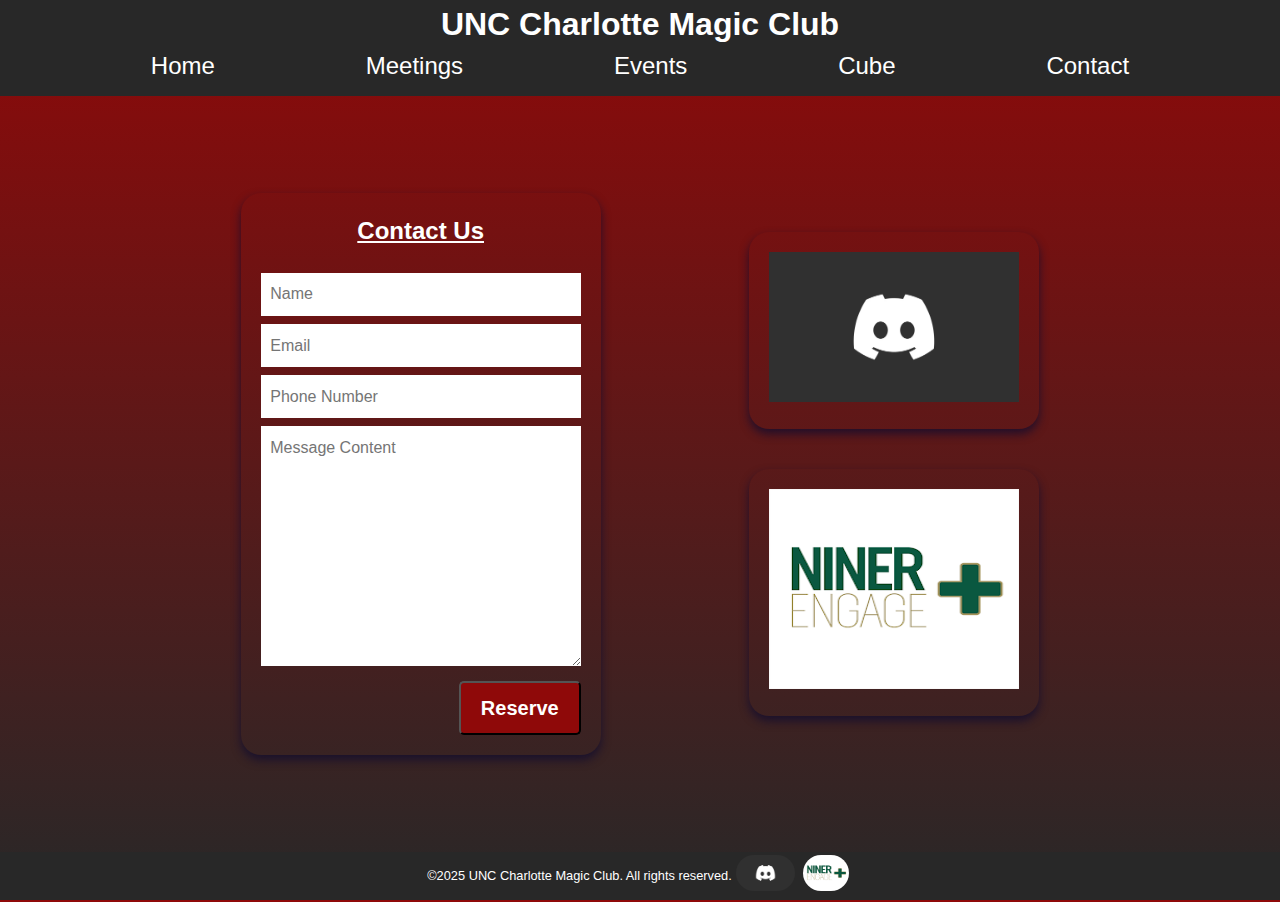
<file: contact.html>
<!DOCTYPE html>
<html lang="en">
<head>
  <meta charset="UTF-8">
  <meta http-equiv="X-UA-Compatible" content="IE=edge">
  <meta name="viewport" content="width=device-width, initial-scale=1.0">
  <meta name="author" content="Ailani Borges Lopez">
  <title>UNC Charlotte Magic Club</title>
  <link rel="icon" type="image/x-icon" href="images/MTGLogo.png">
  <link rel="stylesheet" href="css/style.css">
</head>
<body>
  <header>

    <h1>UNC Charlotte Magic Club</h1>

    <nav>
      <ul>
        <li><a href="index.html">Home</a></li>
        <li><a href="meetings.html">Meetings</a></li>
        <li><a href="events.html">Events</a></li>
        <li><a href="cubeRegistration.html">Cube</a></li>
        <li><a href="contact.html">Contact</a></li>
      </ul>
    </nav>
  </header>

  <main class="contact-main">
    <div class="contact-content">

      <h2>Contact Us</h2>

      <br>

      <form action="#">

        <div>
          <input type="text" name="name" id="name"
          placeholder="Name" required>
        </div>

        <div>
          <input type="email" name="email" id="email"
          placeholder="Email" required>
        </div>

        <div>
          <input type="tel" name="phone" id="phone"
          placeholder="Phone Number" required>
        </div>

        <div>
          <textarea name="message" id="message"
          placeholder="Message Content"></textarea>
        </div>

        <div class="btn">
          <input type="submit" name="submit" id="submit" value="Reserve">
        </div>

      </form>
    </div>

    <div class="contact-images">
      <div class="discord-image">
        <a href="https://discord.com/invite/szh7RYucxt" target="_blank">
          <img src="images/discord.png" alt="Discord Icon" width="250" height="150">
        </a>
      </div>
  
      <div class="niner-engage-image">
        <a href="https://ninerengage.charlotte.edu/organization/magic-the-gathering" target="_blank">
          <img src="images/ninerEngageIcon.png" alt="Niner Engage Icon" width="250" height="200">
        </a>
      </div>
    </div>

  </main>
  
  <footer>
    <p class="font-sm center-text">&copy;2025 UNC Charlotte Magic Club. All rights reserved.</p>

    <a href="https://discord.com/invite/szh7RYucxt" target="_blank">
      <img class="discord-img" src="images/discord.png" alt="Discord Icon" width="63" height="40">
    </a>

    <a href="https://ninerengage.charlotte.edu/organization/magic-the-gathering" target="_blank">
      <img class="niner-engage-img" src="images/ninerEngageIcon.png" alt="Niner Engage Icon" width="50" height="40">
    </a>
  </footer>
  
</body>
</html>
</file>
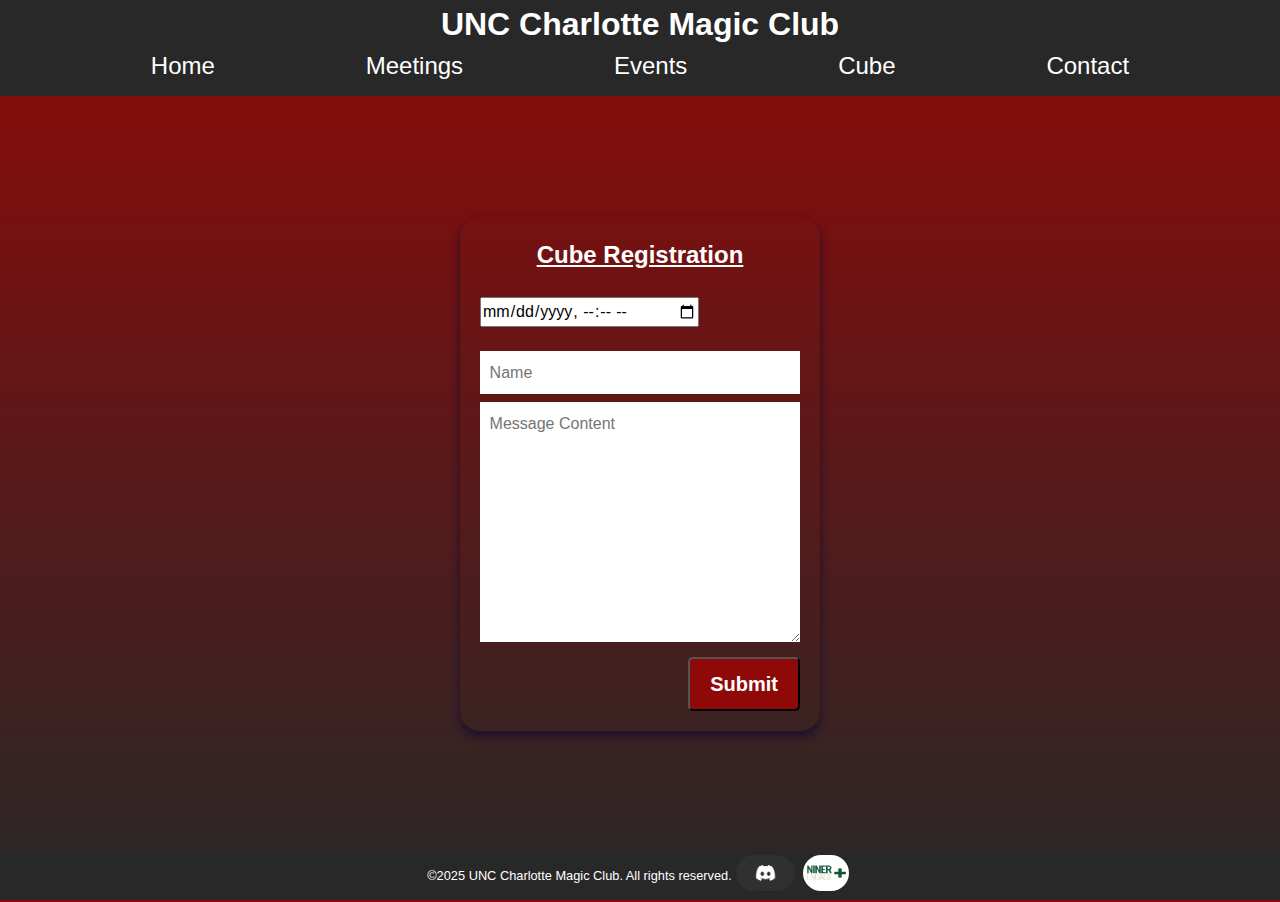
<file: cubeRegistration.html>
<!DOCTYPE html>
<html lang="en">
<head>
  <meta charset="UTF-8">
  <meta http-equiv="X-UA-Compatible" content="IE=edge">
  <meta name="viewport" content="width=device-width, initial-scale=1.0">
  <meta name="author" content="Ailani Borges Lopez">
  <title>UNC Charlotte Magic Club</title>
  <link rel="icon" type="image/x-icon" href="images/MTGLogo.png">
  <link rel="stylesheet" href="css/style.css">
</head>
<body>
  <header>

    <h1>UNC Charlotte Magic Club</h1>

    <nav>
      <ul>
        <li><a href="index.html">Home</a></li>
        <li><a href="meetings.html">Meetings</a></li>
        <li><a href="events.html">Events</a></li>
        <li><a href="cubeRegistration.html">Cube</a></li>
        <li><a href="contact.html">Contact</a></li>
      </ul>
    </nav>
  </header>

  <main>

    <form class="cube-content" action="#">

      <h2>Cube Registration</h2>

      <br> 

      <div>
        <input type="datetime-local" name="game-day" id="game-day" required>
      </div>

      <br>

      <div>
        <input type="text" name="name" id="name" placeholder="Name" required>
      </div>

      <div>
        <textarea name="message" id="message"
        placeholder="Message Content"></textarea>
      </div>

      <div class="btn">
        <input type="submit" name="submit" id="submit" value="Submit">
      </div>
    </form>
  </main>
  
  <footer>
    <p class="font-sm center-text">&copy;2025 UNC Charlotte Magic Club. All rights reserved.</p>
    
    <a href="https://discord.com/invite/szh7RYucxt" target="_blank">
      <img class="discord-img" src="images/discord.png" alt="Discord Icon" width="63" height="40">
    </a>

    <a href="https://ninerengage.charlotte.edu/organization/magic-the-gathering" target="_blank">
      <img class="niner-engage-img" src="images/ninerEngageIcon.png" alt="Niner Engage Icon" width="50" height="40">
    </a>
  </footer>
  
</body>
</html>
</file>
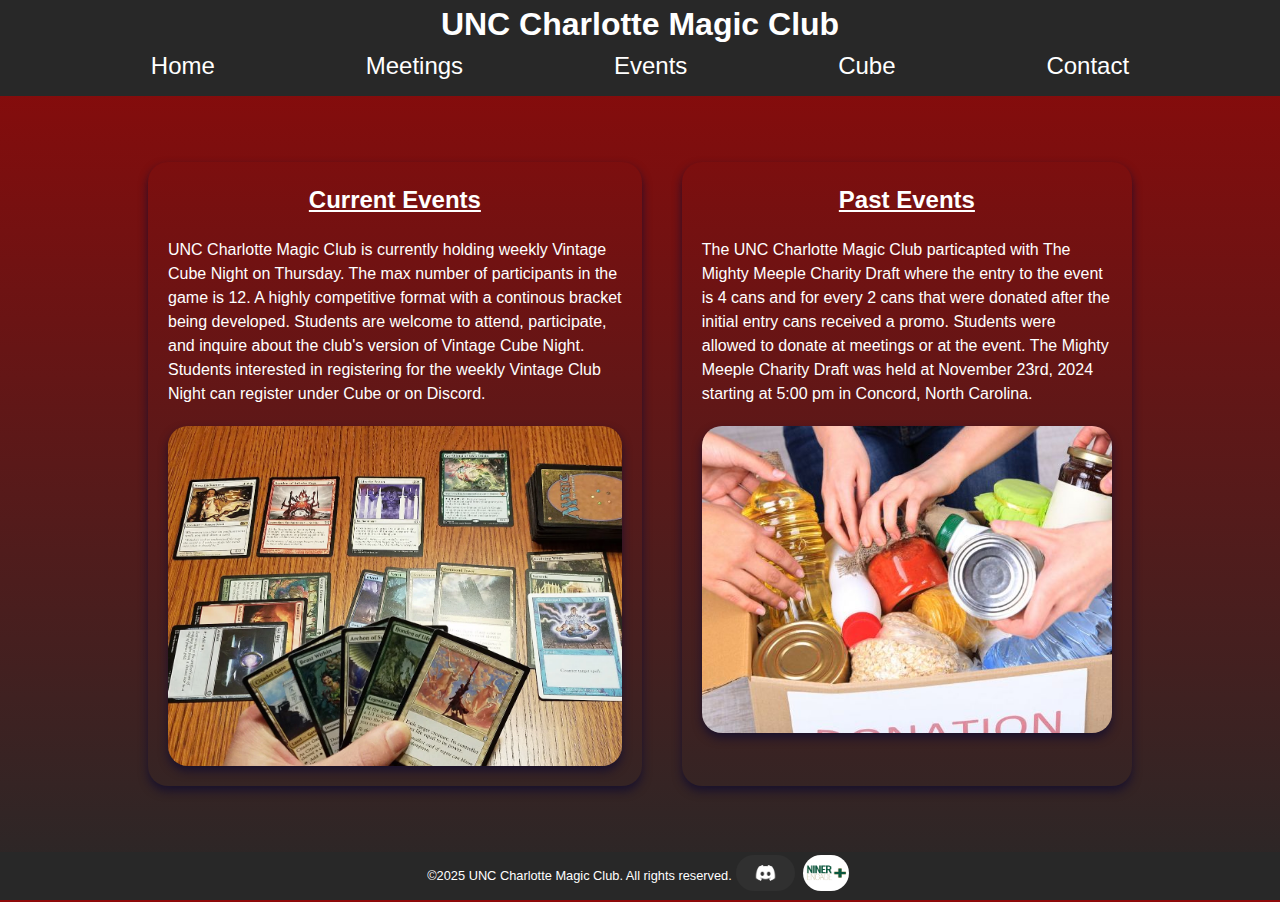
<file: events.html>
<!DOCTYPE html>
<html lang="en">
<head>
  <meta charset="UTF-8">
  <meta http-equiv="X-UA-Compatible" content="IE=edge">
  <meta name="viewport" content="width=device-width, initial-scale=1.0">
  <meta name="author" content="Ailani Borges Lopez">
  <title>UNC Charlotte Magic Club</title>
  <link rel="icon" type="image/x-icon" href="images/MTGLogo.png">
  <link rel="stylesheet" href="css/style.css">
</head>
<body>
  <header>

    <h1>UNC Charlotte Magic Club</h1>

    <nav>
      <ul>
        <li><a href="index.html">Home</a></li>
        <li><a href="meetings.html">Meetings</a></li>
        <li><a href="events.html">Events</a></li>
        <li><a href="cubeRegistration.html">Cube</a></li>
        <li><a href="contact.html">Contact</a></li>
      </ul>
    </nav>
  </header>
  
  <main>
    <div class="events">

      <div class="current-events">

        <h2>Current Events</h2>

        <p>UNC Charlotte Magic Club is currently holding weekly Vintage Cube Night on Thursday. The max number of participants in the game is 12. A highly competitive format with a continous bracket being developed. Students are welcome to attend, participate, and inquire about the club's version of Vintage Cube Night. Students interested in registering for the weekly Vintage Club Night can register under Cube or on Discord.</p>

        <img src="images/currentEvent.png" alt ="A basic Magic the Gathering cube setup." width="300" height="300">

      </div>

      <div class="past-events">

        <h2>Past Events</h2>

        <p>The UNC Charlotte Magic Club particapted with The Mighty Meeple Charity Draft where the entry to the event is 4 cans and for every 2 cans that were donated after the initial entry cans received a promo. Students were allowed to donate at meetings or at the event. The Mighty Meeple Charity Draft was held at November 23rd, 2024 starting at 5:00 pm in Concord, North Carolina.</p>

        <img src="images/pastEvent.png" alt ="A box of food donations." width="300" height="300">

      </div>

    </div>

  </main>

  <footer>
    <p class="font-sm center-text">&copy;2025 UNC Charlotte Magic Club. All rights reserved.</p>
    
    <a href="https://discord.com/invite/szh7RYucxt" target="_blank">
      <img class="discord-img" src="images/discord.png" alt="Discord Icon" width="63" height="40">
    </a>

    <a href="https://ninerengage.charlotte.edu/organization/magic-the-gathering" target="_blank">
      <img class="niner-engage-img" src="images/ninerEngageIcon.png" alt="Niner Engage Icon" width="50" height="40">
    </a>
  </footer>
  
</body>
</html>
</file>
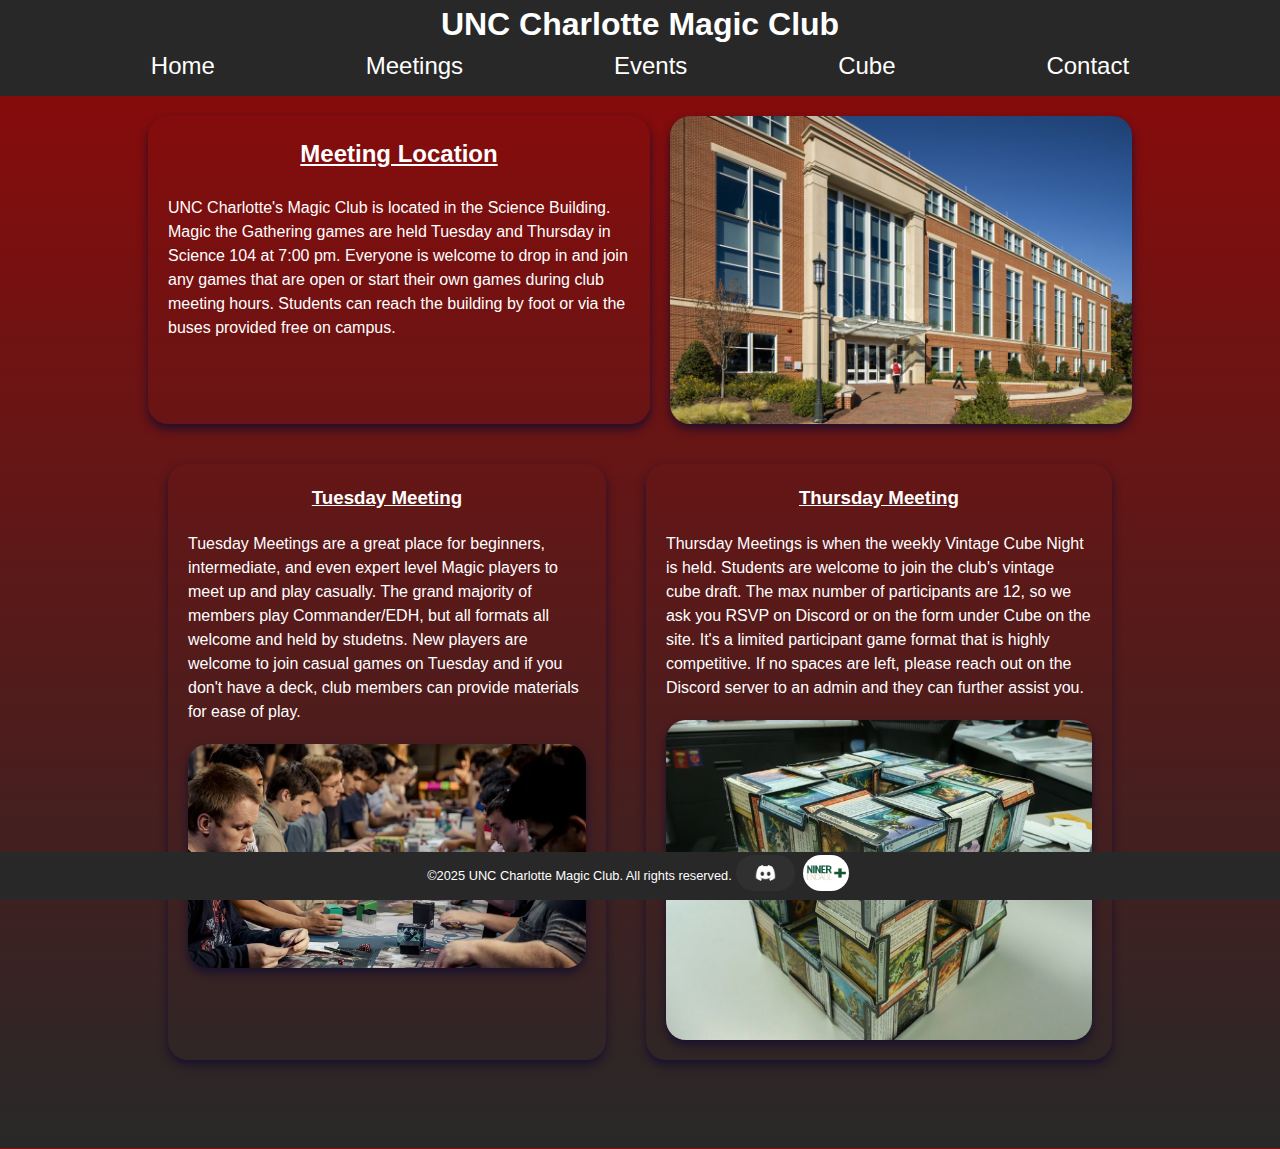
<file: meetings.html>
<!DOCTYPE html>
<html lang="en">
<head>
  <meta charset="UTF-8">
  <meta http-equiv="X-UA-Compatible" content="IE=edge">
  <meta name="viewport" content="width=device-width, initial-scale=1.0">
  <meta name="author" content="Ailani Borges Lopez">
  <title>UNC Charlotte Magic Club</title>
  <link rel="icon" type="image/x-icon" href="images/MTGLogo.png">
  <link rel="stylesheet" href="css/style.css">
</head>
<body>
  <header>

    <h1>UNC Charlotte Magic Club</h1>

    <nav>
      <ul>
        <li><a href="index.html">Home</a></li>
        <li><a href="meetings.html">Meetings</a></li>
        <li><a href="events.html">Events</a></li>
        <li><a href="cubeRegistration.html">Cube</a></li>
        <li><a href="contact.html">Contact</a></li>
      </ul>
    </nav>
  </header>

  <main class="meeting-main">

    <div class="meeting-container-content">
      <h2>Meeting Location</h2>

      <br>

      <p>UNC Charlotte's Magic Club is located in the Science Building. Magic the Gathering games are held Tuesday and Thursday in Science 104 at 7:00 pm. Everyone is welcome to drop in and join any games that are open or start their own games during club meeting hours. Students can reach the building by foot or via the buses provided free on campus.</p>
    
      </div>

      <div class="meeting-container-img">
      <img src="images/scienceBuilding.png" alt ="The Science Building at UNC Charlotte." width="300" height="300">
    </div>

    <div class="meetings">

    <div class="tuesday-container-content">

      <h3>Tuesday Meeting</h3>

      <p>Tuesday Meetings are a great place for beginners, intermediate, and even expert level Magic players to meet up and play casually. The grand majority of members play Commander/EDH, but all formats all welcome and held by studetns. New players are welcome to join casual games on Tuesday and if you don't have a deck, club members can provide materials for ease of play.</p>

      <img src="images/tuesdayMeeting.png" alt ="A Magic the Gathering commander game with three players." width="300" height="300">
      
    </div>

    <div class="thursday-container-content">

      <h3>Thursday Meeting</h3>

      <p>Thursday Meetings is when the weekly Vintage Cube Night is held. Students are welcome to join the club's vintage cube draft. The max number of participants are 12, so we ask you RSVP on Discord or on the form under Cube on the site. It's a limited participant game format that is highly competitive. If no spaces are left, please reach out on the Discord server to an admin and they can further assist you.</p>

      <img src="images/thursdayMeeting.png" alt="A cube made of Magic the Gathering cards.">

    </div>

    </div>

  </main>

  <footer>
    <p class="font-sm center-text">&copy;2025 UNC Charlotte Magic Club. All rights reserved.</p>

    <a href="https://discord.com/invite/szh7RYucxt" target="_blank">
      <img class="discord-img" src="images/discord.png" alt="Discord Icon" width="63" height="40">
    </a>

    <a href="https://ninerengage.charlotte.edu/organization/magic-the-gathering" target="_blank">
      <img class="niner-engage-img" src="images/ninerEngageIcon.png" alt="Niner Engage Icon" width="50" height="40">
    </a>
  </footer>
  
</body>
</html>
</file>
<file: css/style.css>
:root {
  --text-color: white;
  --light-color: rgb(143, 9, 9);
  --primary-bg-color: rgb(40, 40, 40);
  --pop-color: darkgreen;
}

* {
  margin: 0;
  padding: 0;
  box-sizing: border-box;
}

body {
  font-family: helvetica, sans-serif;
  min-height: 100vh;
  line-height: 1.5;
  background: linear-gradient(to bottom, var(--light-color), var(--primary-bg-color));
  color: var(--text-color);
}

input,
textarea {
  font: inherit;
}

a {
  text-decoration: none;
}

ul {
  list-style-type: none;
}

header, footer {
  background-color: var(--primary-bg-color);
  color: var(--text-color);
}

.font-sm {
  font-size: 0.8rem;
}

.right-indent {
  padding-left: 1em;
}

.center-text {
  text-align: center;
}

body {
  display: grid;
  grid-template-rows: 6rem 1fr 3rem;
  grid-template-columns: 1fr 80% 1fr;
}

header {
  grid-column: 1 / 4;
  grid-row: 1;
  position: sticky;
  top: 0;
  z-index: 100;
}

main {
  grid-column: 2;
  grid-row: 2;
}

footer {
  grid-column: 1 / 4;
  grid-row: 3;
  position: sticky;
  bottom: 0;
}

h1 {
  text-align: center;
}

nav li {
  text-align: center;
  font-size: 1.5rem;
}

nav a {
  color: var(--primary-color);
}

nav a:hover,
nav a:active {
  border-bottom: 4px solid var(--pop-color);
}

nav ul {
  display: flex;
  flex-direction: row;
  align-items: center;
  justify-content: space-evenly;
}

.main-images {
  display: flex;
  flex: 0 0 28%;
  padding: 10px;
  box-shadow: 0px 5px 10px 0px rgba(17, 12, 46, 0.8);
  border-radius: 20px;
  margin: 10px;
}

.main-images img{
  width: 100%;
  height: 250px;
  object-fit: cover;
  border-radius: 10px;
}

main {
  display: flex;
  align-items: center;
  gap: 1rem;
  flex-wrap: wrap;
  flex-direction: column;
  justify-content: space-evenly;
}

footer {
  display: flex;
  flex-direction: row;
  justify-content: center;
  align-items: center;
}

.main-content {
  padding: 0.5rem;
  border-radius: 10px;
  justify-content: space-evenly;
  box-shadow: 0px 5px 10px 0px rgba(17, 12, 46, 0.8);
}

.carousel-container {
  width: 80%;
  margin: 0 auto;

  position: relative;
}

.carousel {
  list-style-type: none;
  width: 100%;
  height: 600px;

  position: relative;
}

.carousel-item {
  height: 100%;
  width: 100%;

  opacity: 0;

  position: absolute;
  top: 0;
  right: 0;

  transition: 300ms opacity ease-in-out;
  transition-delay: 200ms;
}

.carousel-item.active {
  opacity: 1;
  transition-delay: 0ms;
}

.carousel-item > img {
  display: block;
  width: 100%;
  height: 100%;
  object-fit: cover;
  object-position: center;
}

.carousel-button {
  background: transparent;
  border: none;
  font-size: 1.2rem;
  font-weight: 900;
  color: var(--text-color);
  position: absolute;
  top: 50%;

  width: 2rem;
  height: 2rem;
  border-radius: 50%;
}

.carousel-button.left {
  left: -3.4rem;
}

.carousel-button.right {
  right: -2.5rem;
}

.carousel-button:hover {
  cursor: pointer;
  background-color: var(--pop-color);
  color: white;
}

.carousel-navigation {
  display: flex;
  display: row;
  justify-content: center;
  margin-top: 0.9rem;
  gap: 0.5rem;
}

.navigation-item {
  height: 11px;
  width: 11px;
  background-color: var(--pop-color);
  border-radius: 50%;

  opacity: 0.3;

  transition: 300ms opacity ease-in-out;
  
}

.navigation-item.active {
  opacity: 0.7;
}

/* --- ---- ----- ----  */

.meeting-main{
  display: flex;
  flex-direction: row;
  gap: 20px;
  align-items: stretch;
  padding: 20px;
}

.meeting-container-content,
.meeting-container-img {
  flex: 1;
  min-width: 0;
}

.meeting-container-img {
  display: flex;
}
.meeting-container-img img{
  width: 100%;
  height: 100%;
  max-height: 100%;
  object-fit: cover;
  border-radius: 20px;
  box-shadow: 0px 5px 10px 0px rgba(17, 12, 46, 0.8);
}

.meeting-container-img img,
.meeting-container-content img {
  width: 100%;
  height: auto;
  border-radius: 20px;
  box-shadow: 0px 5px 10px 0px rgba(17, 12, 46, 0.8);
  display: block;
}

.meeting-content-img,
.meeting-container-content {
  border-radius: 20px;
  box-shadow: 0px 5px 10px 0px rgba(17, 12, 46, 0.8);
}

.meeting-container-content {
  align-items: center;
  justify-content: center;
  padding: 20px;
}

.tuesday-container-content,
.thursday-container-content{
  display: flex;
  flex-direction: column;
  gap: 20px;
  padding: 20px;
}

.meetings {
  display: flex;
  flex-direction: row;
  align-items: stretch;
}

.meetings img{
  width: 100%;
  height: auto;
  border-radius: 20px;
  box-shadow: 0px 5px 10px 0px rgba(17, 12, 46, 0.8);
  display: block;
}

.tuesday-container-content,
.thursday-container-content
{
  padding: 20px;
  margin: 20px;
  box-shadow: 0px 5px 10px 0px rgba(17, 12, 46, 0.8);
  border-radius: 20px;
}

/* --- ---- ----- ----  */

.current-events,
.past-events {
  display: flex;
  flex-direction: column;
  gap: 20px;
  padding: 20px;
}

.events {
  display: flex;
  flex-direction: row;
  align-items: stretch;
}

.events img{
  width: 100%;
  height: auto;
  border-radius: 20px;
  box-shadow: 0px 5px 10px 0px rgba(17, 12, 46, 0.8);
  display: block;
}

.current-events,
.past-events {
  padding: 20px;
  margin: 20px;
  box-shadow: 0px 5px 10px 0px rgba(17, 12, 46, 0.8);
  border-radius: 20px;
}

h2, h3 {
  text-align: center;
  text-decoration: underline;
}

/* --- ---- ----- ----  */

.contact-main {
  display: flex;
  flex-direction: row;
}

input[type="text"],
input[type="email"], 
input[type="tel"],
textarea{
  border: 2px solid  var(--primary-color);
  margin-bottom: 0.5em;
  width: 100%;
  padding: 0.6em;
}

textarea {
  height: 15em;
  width: 20em;
}

input[type="submit"] {
  background-color: var(--light-color);
  color: var(--text-color);
  font-size: 1.25rem;
  font-weight: bold;
  padding: 0.5em 1em;
  border-radius: 5px;
}

.contact-content {
  padding: 20px;
  margin: 20px;
  box-shadow: 0px 5px 10px 0px rgba(17, 12, 46, 0.8);
  border-radius: 20px;
}

.btn {
  display: flex;
  flex-direction: row;
  justify-content: right;
}

.discord-image,
.niner-engage-image {
  padding: 20px;
  margin: 20px;
  border-radius: 20px;
  box-shadow: 0px 5px 10px 0px rgba(17, 12, 46, 0.8);
}

.contact-images {
  display: flex;
  flex-direction: column;
}

.discord-img,
.niner-engage-img {
  padding: 2px;
  margin: 2px;
  border-radius: 20px;
}

/* --- ---- ----- ----  */

.cube-content {
  padding: 20px;
  margin: 20px;
  border-radius: 20px;
  box-shadow: 0px 5px 10px 0px rgba(17, 12, 46, 0.8);
}
</file>
